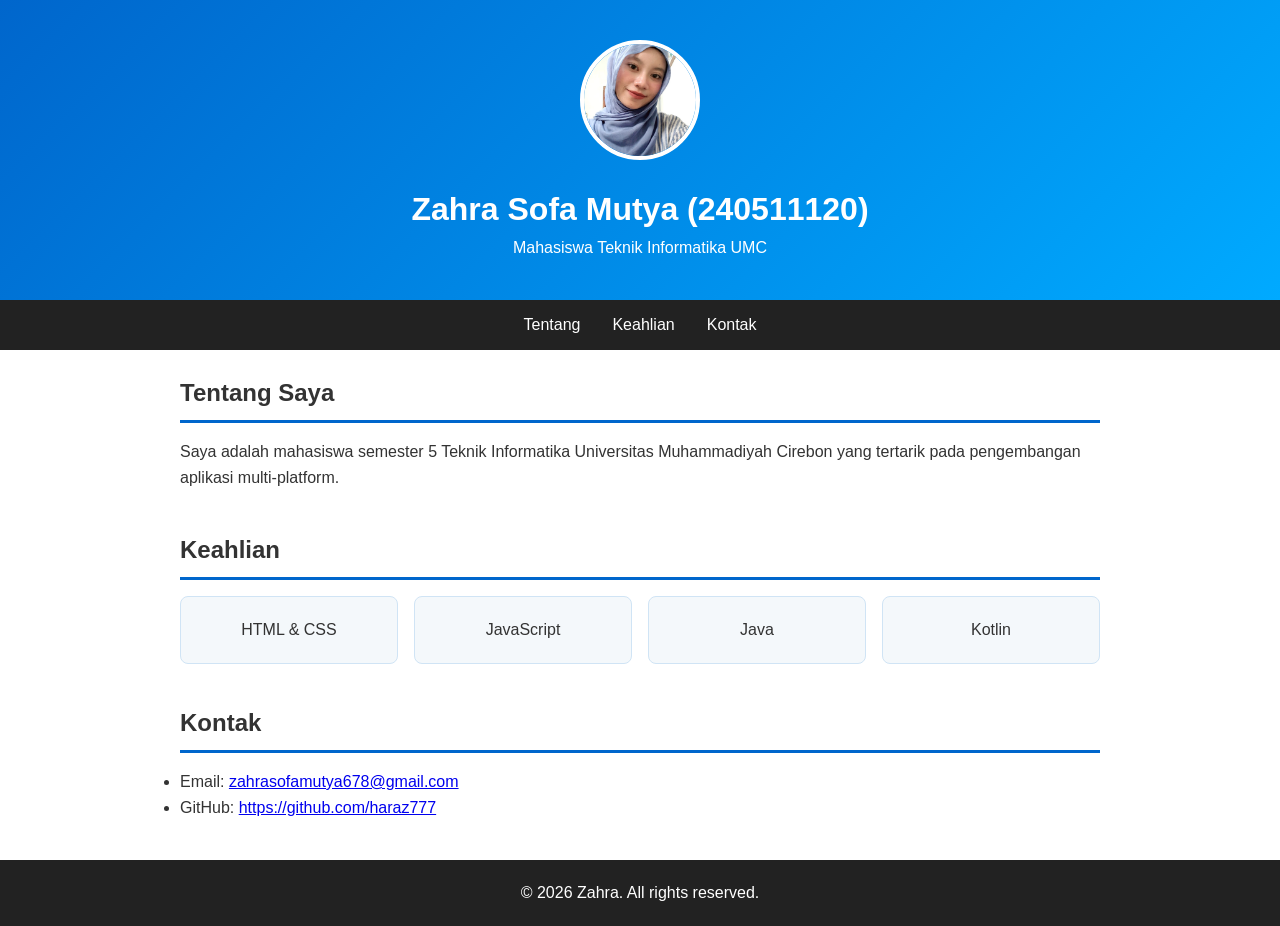
<file: lpk-2a/index.html>
<!DOCTYPE html>
<html lang="id">
<head>
    <meta charset="UTF-8">
    <meta name="viewport" content="width=device-width, initial-scale=1.0">
    <title>Profil - Zahra Sofa Mutya</title>
    <link rel="stylesheet" href="style.css">
</head>
<body>

    <header>
        <img src="assets/photos.jpeg" alt="Foto Profil" class="foto">
        <h1>Zahra Sofa Mutya (240511120)</h1>
        <p>Mahasiswa Teknik Informatika UMC</p>
    </header>

    <nav>
        <a href="#tentang">Tentang</a>
        <a href="#keahlian">Keahlian</a>
        <a href="#kontak">Kontak</a>
    </nav>

    <main>
        <section id="tentang">
            <h2>Tentang Saya</h2>
            <p>
                Saya adalah mahasiswa semester 5 Teknik Informatika Universitas Muhammadiyah Cirebon yang tertarik pada pengembangan aplikasi multi-platform.
            </p>
        </section>

        <section id="keahlian">
            <h2>Keahlian</h2>
            <div class="cards">
                <div class="card">HTML & CSS</div>
                <div class="card">JavaScript</div>
                <div class="card">Java</div>
                <div class="card">Kotlin</div>
            </div>
        </section>

         <section id="kontak">
         <h2>Kontak</h2>
         <ul>
           <li>Email: <a
href="mailto:zahrasofamutya678@gmail.com">zahrasofamutya678@gmail.com</a></li>
           <li>GitHub: <a
href="https://github.com/haraz777">https://github.com/haraz777</a></li>
         </ul>
      </section>
  </main>
    <footer>
        <p>&copy; 2026 Zahra. All rights reserved.</p>
    </footer>

</body>
</html>
</file>
<file: lpk-2a/style.css>
* {
    margin: 0;
    padding: 0;
    box-sizing: border-box;
}

body {
    font-family: 'Segoe UI', Arial, sans-serif;
    color: #333;
    line-height: 1.6;
}

header {
    background: linear-gradient(135deg, #0066cc, #00aaff);
    color: white;
    padding: 40px 20px;
    text-align: center;
}

.foto {
    width: 120px;
    height: 120px;
    border-radius: 50%;
    border: 4px solid white;
    object-fit: cover;
    margin-bottom: 16px;
}

nav {
    background: #222;
    display: flex;
    justify-content: center;
    gap: 32px;
    padding: 12px;
}

nav a {
    color: white;
    text-decoration: none;
    font-weight: 500;
}

nav a:hover {
    color: #00aaff;
}

main {
    max-width: 960px;
    margin: 24px auto;
    padding: 0 20px;
}

section {
    margin-bottom: 40px;
}

h2 {
    border-bottom: 3px solid #0066cc;
    padding-bottom: 8px;
    margin-bottom: 16px;
}

.cards {
    display: grid;
    grid-template-columns: repeat(auto-fit, minmax(180px, 1fr));
    gap: 16px;
}

.card {
    background: #f4f8fb;
    padding: 20px;
    border-radius: 8px;
    text-align: center;
    border: 1px solid #d0e4f5;
    transition: transform 0.2s;
}

.card:hover {
    transform: translateY(-4px);
    box-shadow: 0 4px 12px rgba(0,0,0,0.1);
}

footer {
    background: #222;
    color: white;
    text-align: center;
    padding: 20px;
    margin-top: 40px;
}
</file>
